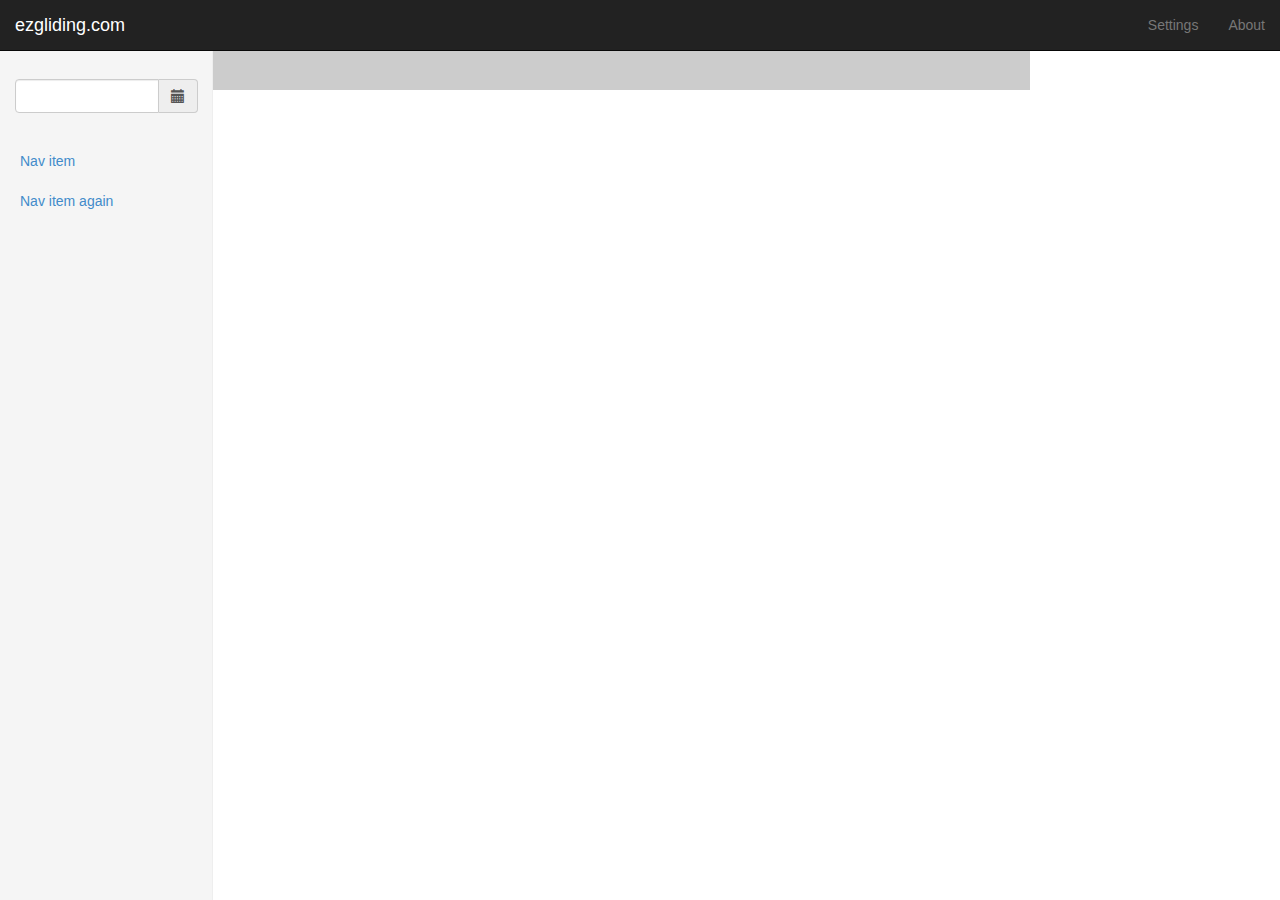
<file: web/index.html>
<!DOCTYPE html>
<html lang="en"><head><meta http-equiv="Content-Type" content="text/html; charset=UTF-8">
    <meta charset="utf-8">
    <meta http-equiv="X-UA-Compatible" content="IE=edge">
    <meta name="viewport" content="width=device-width, initial-scale=1">
    <meta name="description" content="ezgliding.com, apps for glider pilots">
    <meta name="author" content="ezgliding authors">
    <link rel="icon" href="http://getbootstrap.com/favicon.ico">

    <script src="./js/jquery.min.js"></script>
    <title>ezgliding.com</title>

    <!-- Bootstrap core CSS -->
    <link href="css/bootstrap.min.css" rel="stylesheet">

    <!-- Custom styles for this template -->
    <link href="css/dashboard.css" rel="stylesheet">

    <!-- Just for debugging purposes. Don't actually copy these 2 lines! -->
    <!--[if lt IE 9]><script src="../../assets/js/ie8-responsive-file-warning.js"></script><![endif]-->
    <script src="js/ie-emulation-modes-warning.js"></script><style type="text/css"></style>

    <!-- HTML5 shim and Respond.js IE8 support of HTML5 elements and media queries -->
    <!--[if lt IE 9]>
      <script src="https://oss.maxcdn.com/html5shiv/3.7.2/html5shiv.min.js"></script>
      <script src="https://oss.maxcdn.com/respond/1.4.2/respond.min.js"></script>
    <![endif]-->
    <!--    <script type='text/javascript' src="http://maps.googleapis.com/maps/api/js?sensor=false&extension=.js&output=embed"></script>-->
    <script type="text/javascript">
          function initialize() {
            var mapOptions = {
              center: new google.maps.LatLng(-34.397, 150.644),
              zoom: 8,
              mapTypeId: google.maps.MapTypeId.ROADMAP
            };
            var map = new google.maps.Map(document.getElementById("map-canvas"),
                mapOptions);
          }
          //google.maps.event.addDomListener(window, 'load', initialize);
    </script>
  </head>

  <body>

    <!-- Fixed navbar -->
    <div class="navbar navbar-inverse navbar-fixed-top" role="navigation">
      <div class="container-fluid">
        <div class="navbar-header">
          <button type="button" class="navbar-toggle collapsed" data-toggle="collapse" data-target=".navbar-collapse">
            <span class="sr-only">Toggle navigation</span>
            <span class="icon-bar"></span>
            <span class="icon-bar"></span>
            <span class="icon-bar"></span>
          </button>
          <a class="navbar-brand" href="#">ezgliding.com</a>
        </div>
        <div class="navbar-collapse collapse">
          <ul class="nav navbar-nav navbar-right">
	    <li><a href="#settings">Settings</a></li>
	    <li><a href="#about">About</a></li>
          </ul>
        </div><!--/.nav-collapse -->
      </div>
    </div>

    <div class="container">
      <div class="row">
        <div class="col-xs-2 col-md-2 sidebar">
          <ul class="nav nav-sidebar">
            <form class="navbar-form">
              <div class="form-group">
                <div class='input-group date' id='datetimepicker'>
                  <input type='text' class="form-control" data-date-format="YYYY/MM/DD"/>
                  <span class="input-group-addon">
                    <span class="glyphicon glyphicon-calendar"></span>
                  </span>
                </div>
              </div>
<script type="text/javascript">
$(function () {
$('#datetimepicker').datetimepicker({
pickTime: false
});
});
</script>
            </form>
          </ul>
          <ul class="nav nav-sidebar">
            <li><a href="">Nav item</a></li>
            <li><a href="">Nav item again</a></li>
          </ul>
        </div>
	<div class="col-xs-12 col-md-10 main" style="background: #cccccc;">2</div>

	      <!--
        <div class="col-md-10 main">
          <div class="google-map-canvas" id="map-canvas">AaaaaaaaaaaAA</div>
  </div>-->
      </div>
    </div>

    <!-- Bootstrap core JavaScript
    ================================================== -->
    <!-- Placed at the end of the document so the pages load faster -->
    <script src="./js/moment.js"></script>
    <script src="./js/bootstrap.min.js"></script>
    <script src="./js/bootstrap-datetimepicker.js"></script>
    <!-- IE10 viewport hack for Surface/desktop Windows 8 bug -->
    <script src="./js/ie10-viewport-bug-workaround.js"></script>
  

</body></html>
</file>
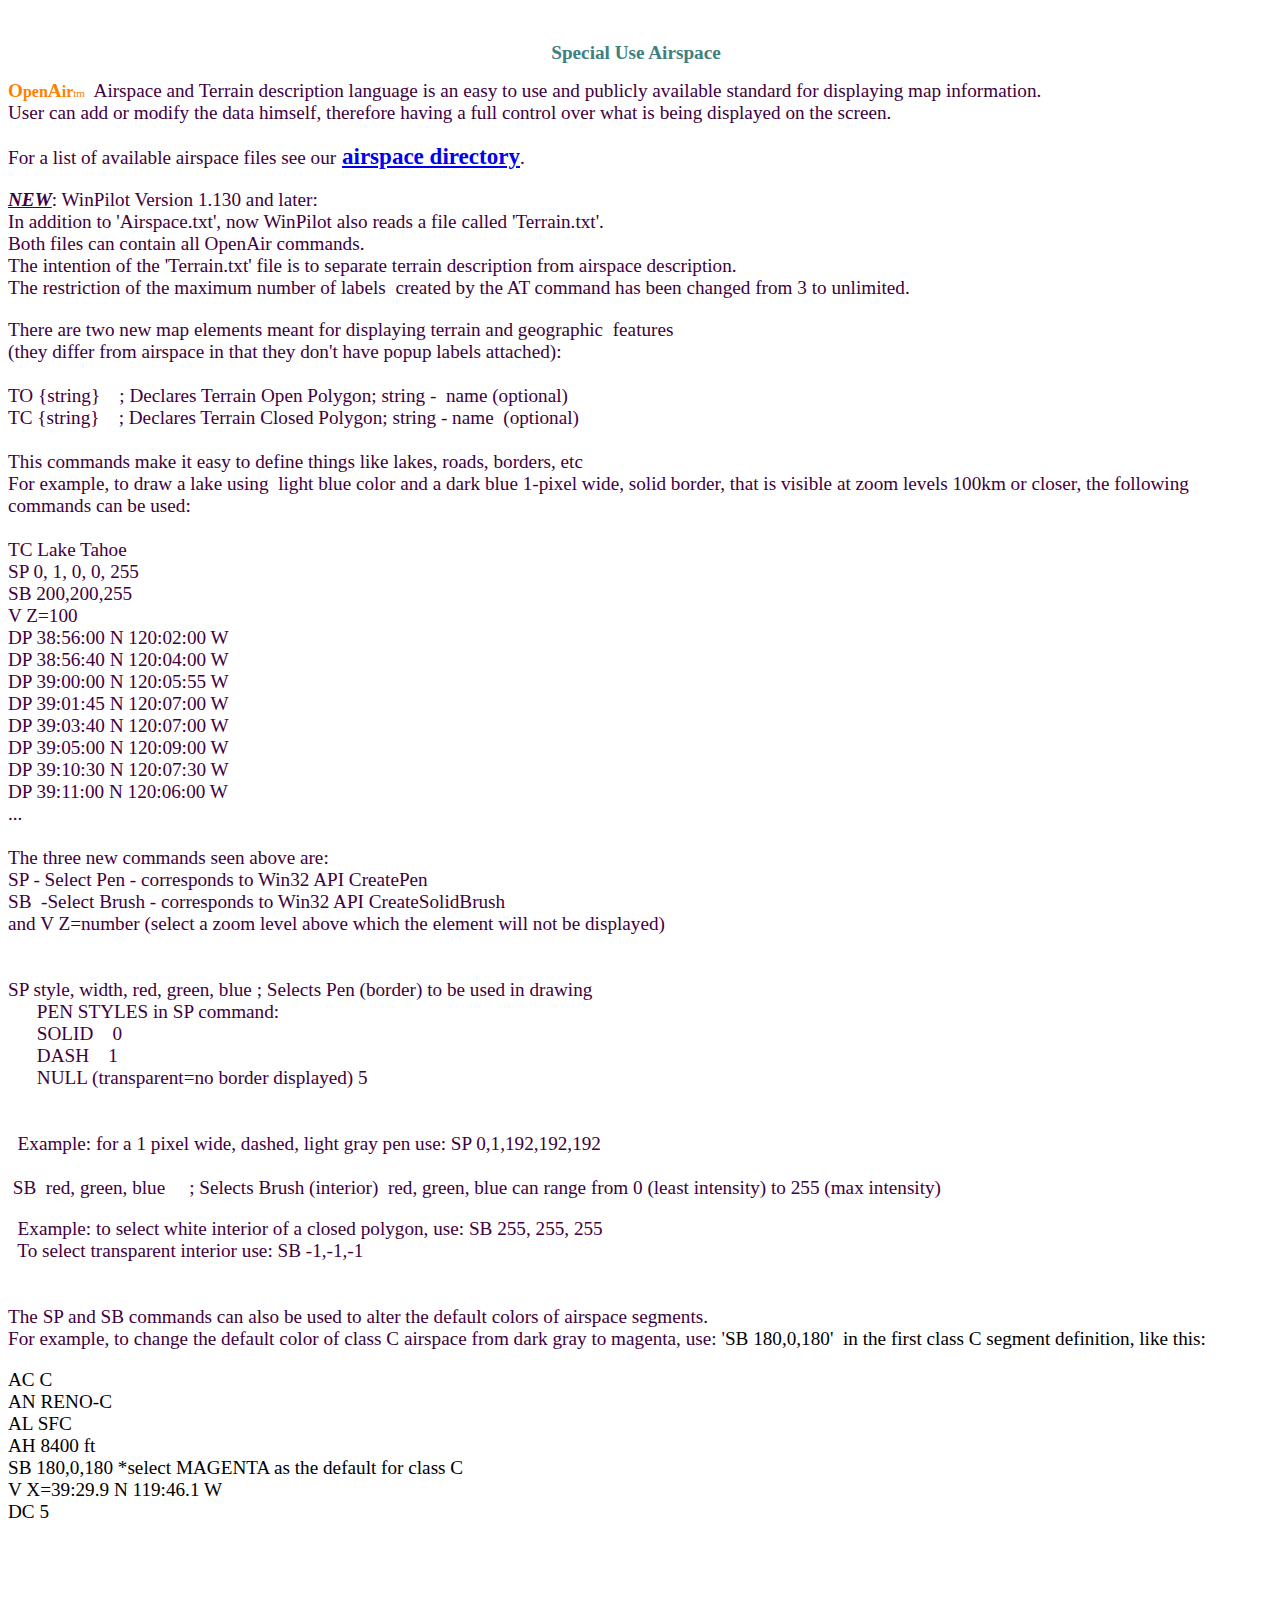
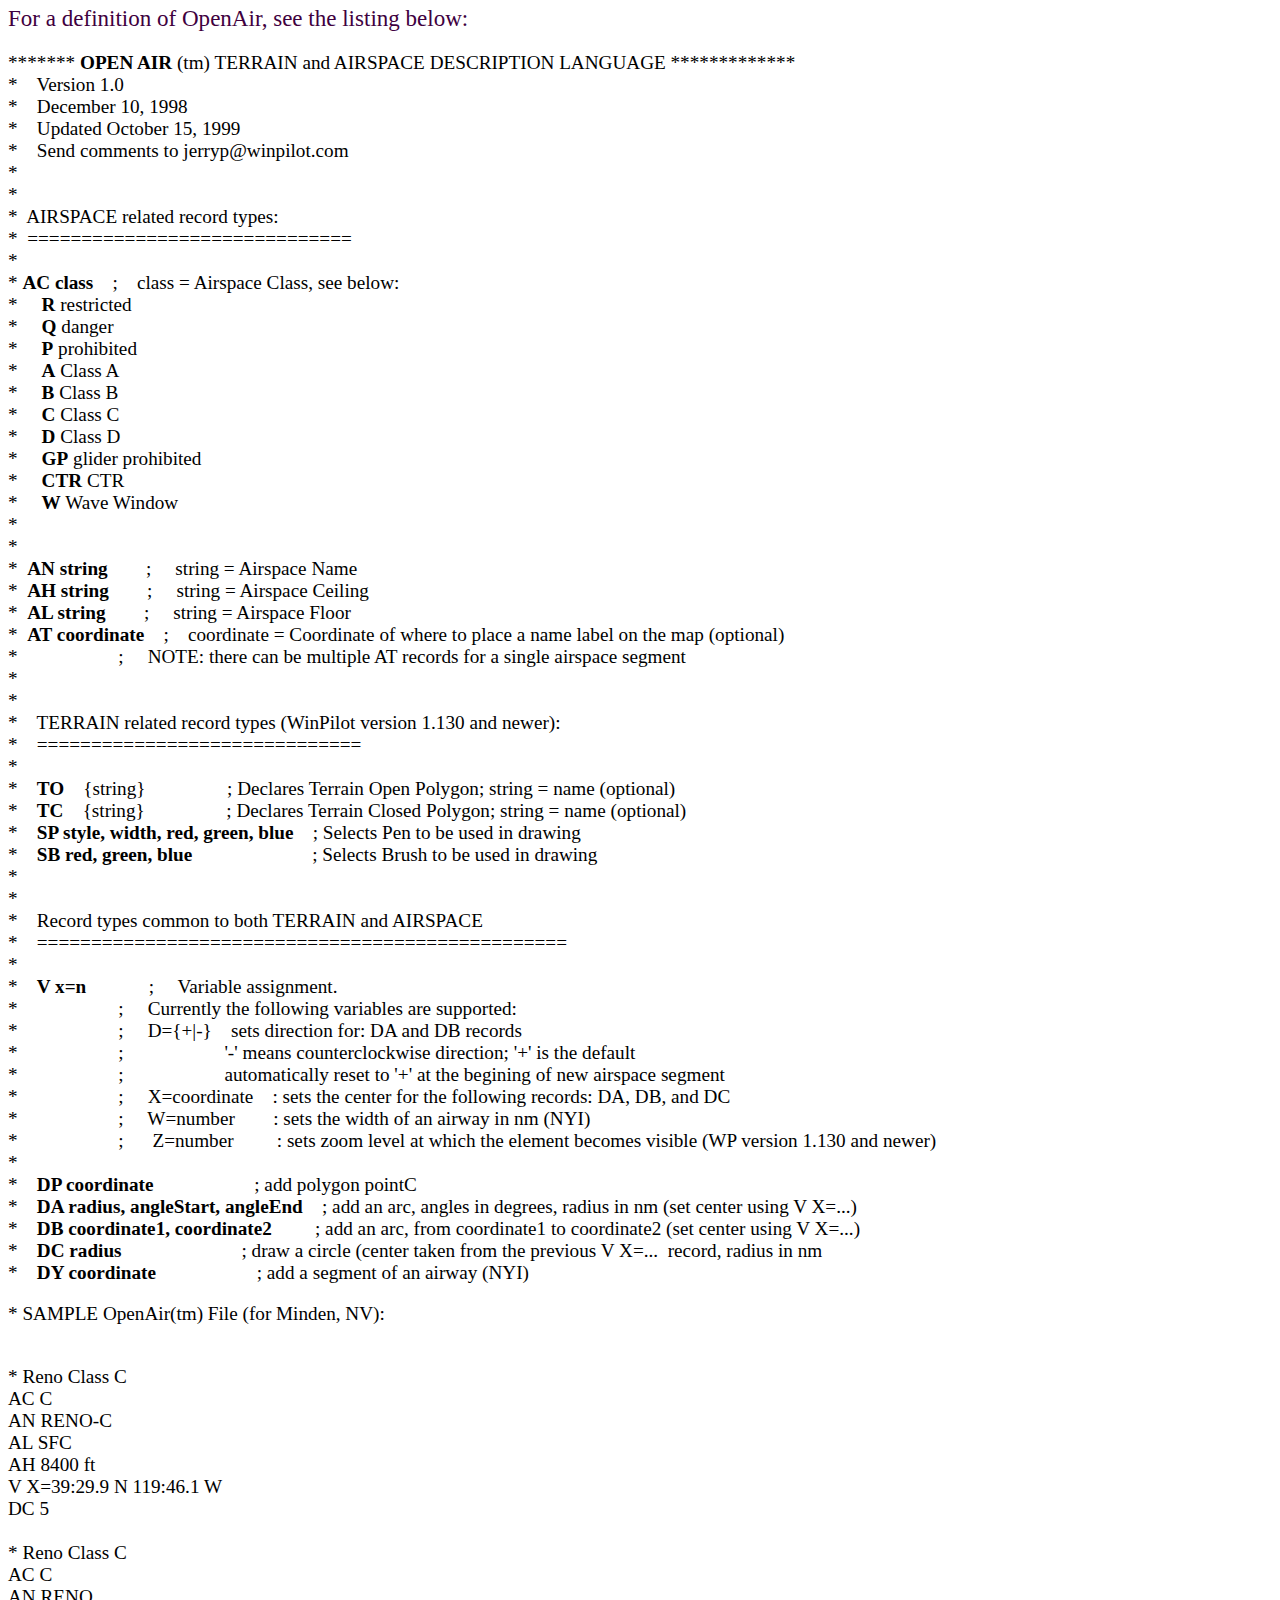
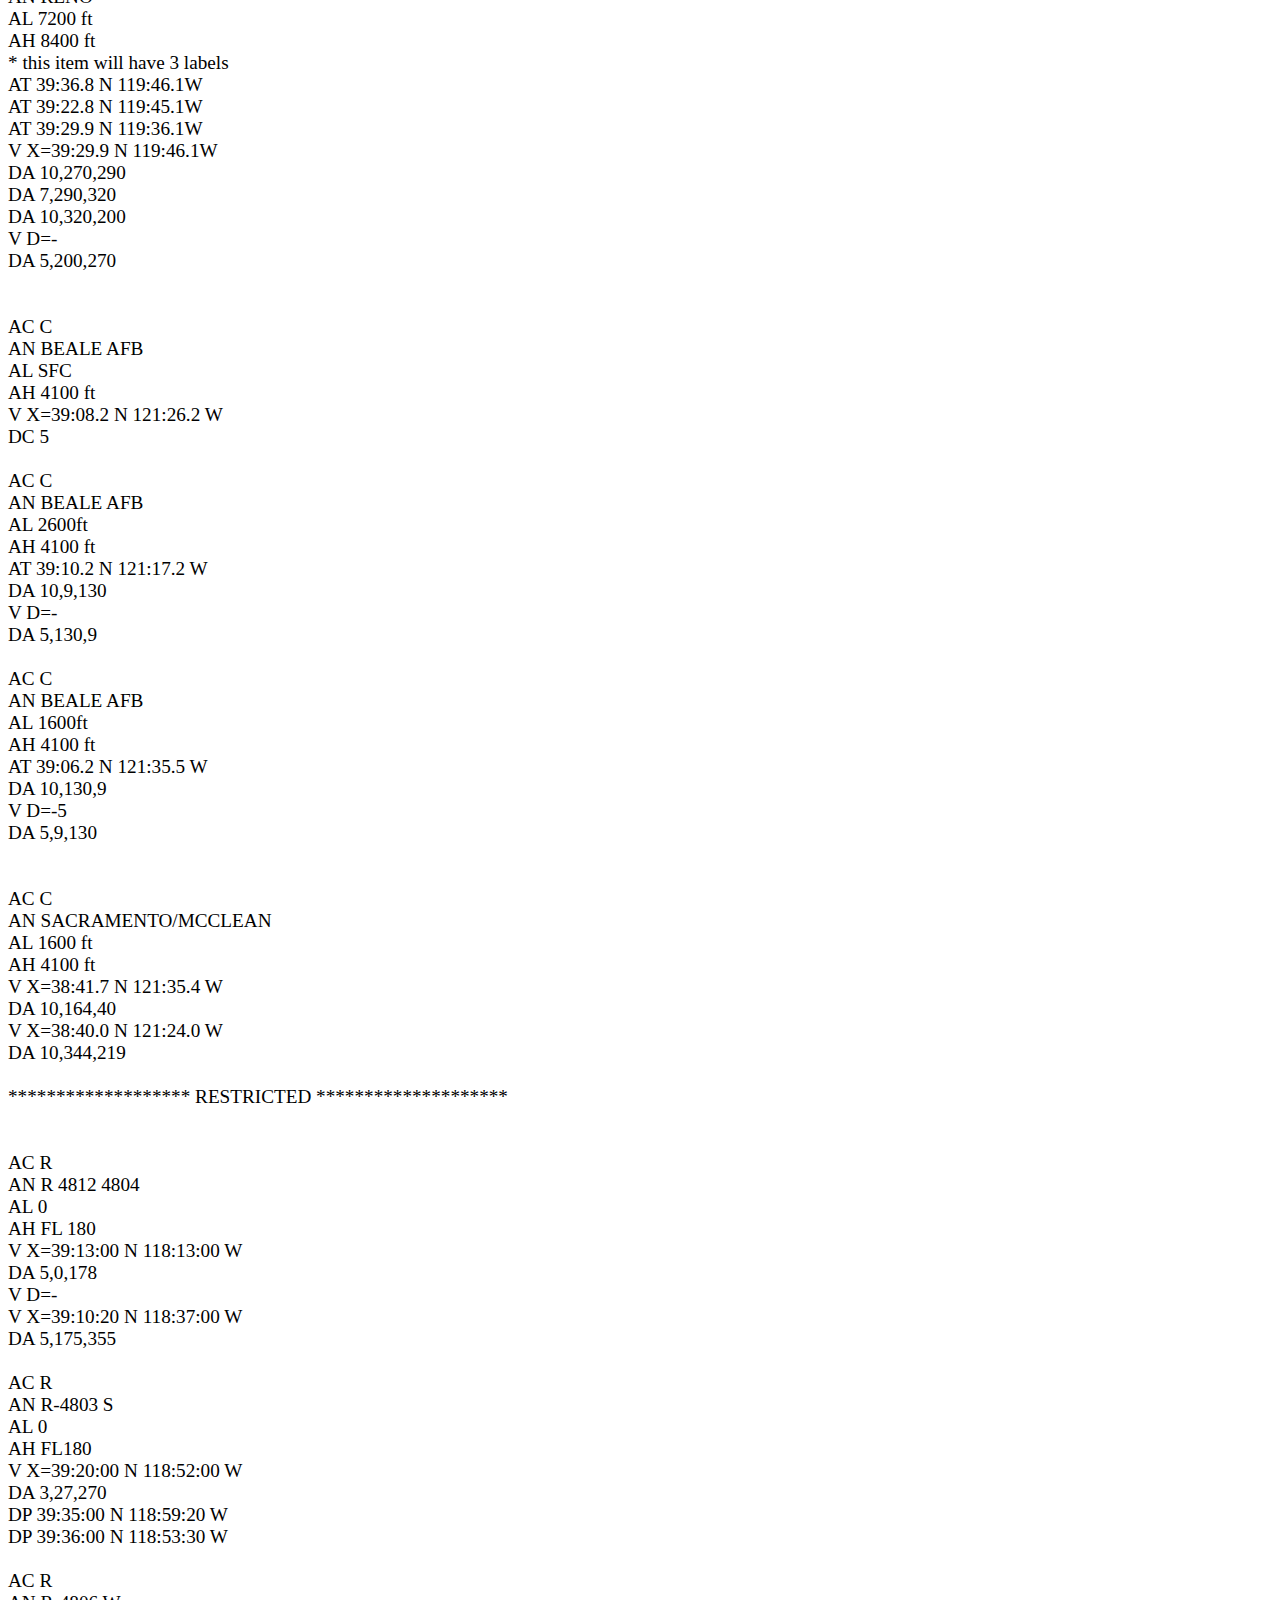
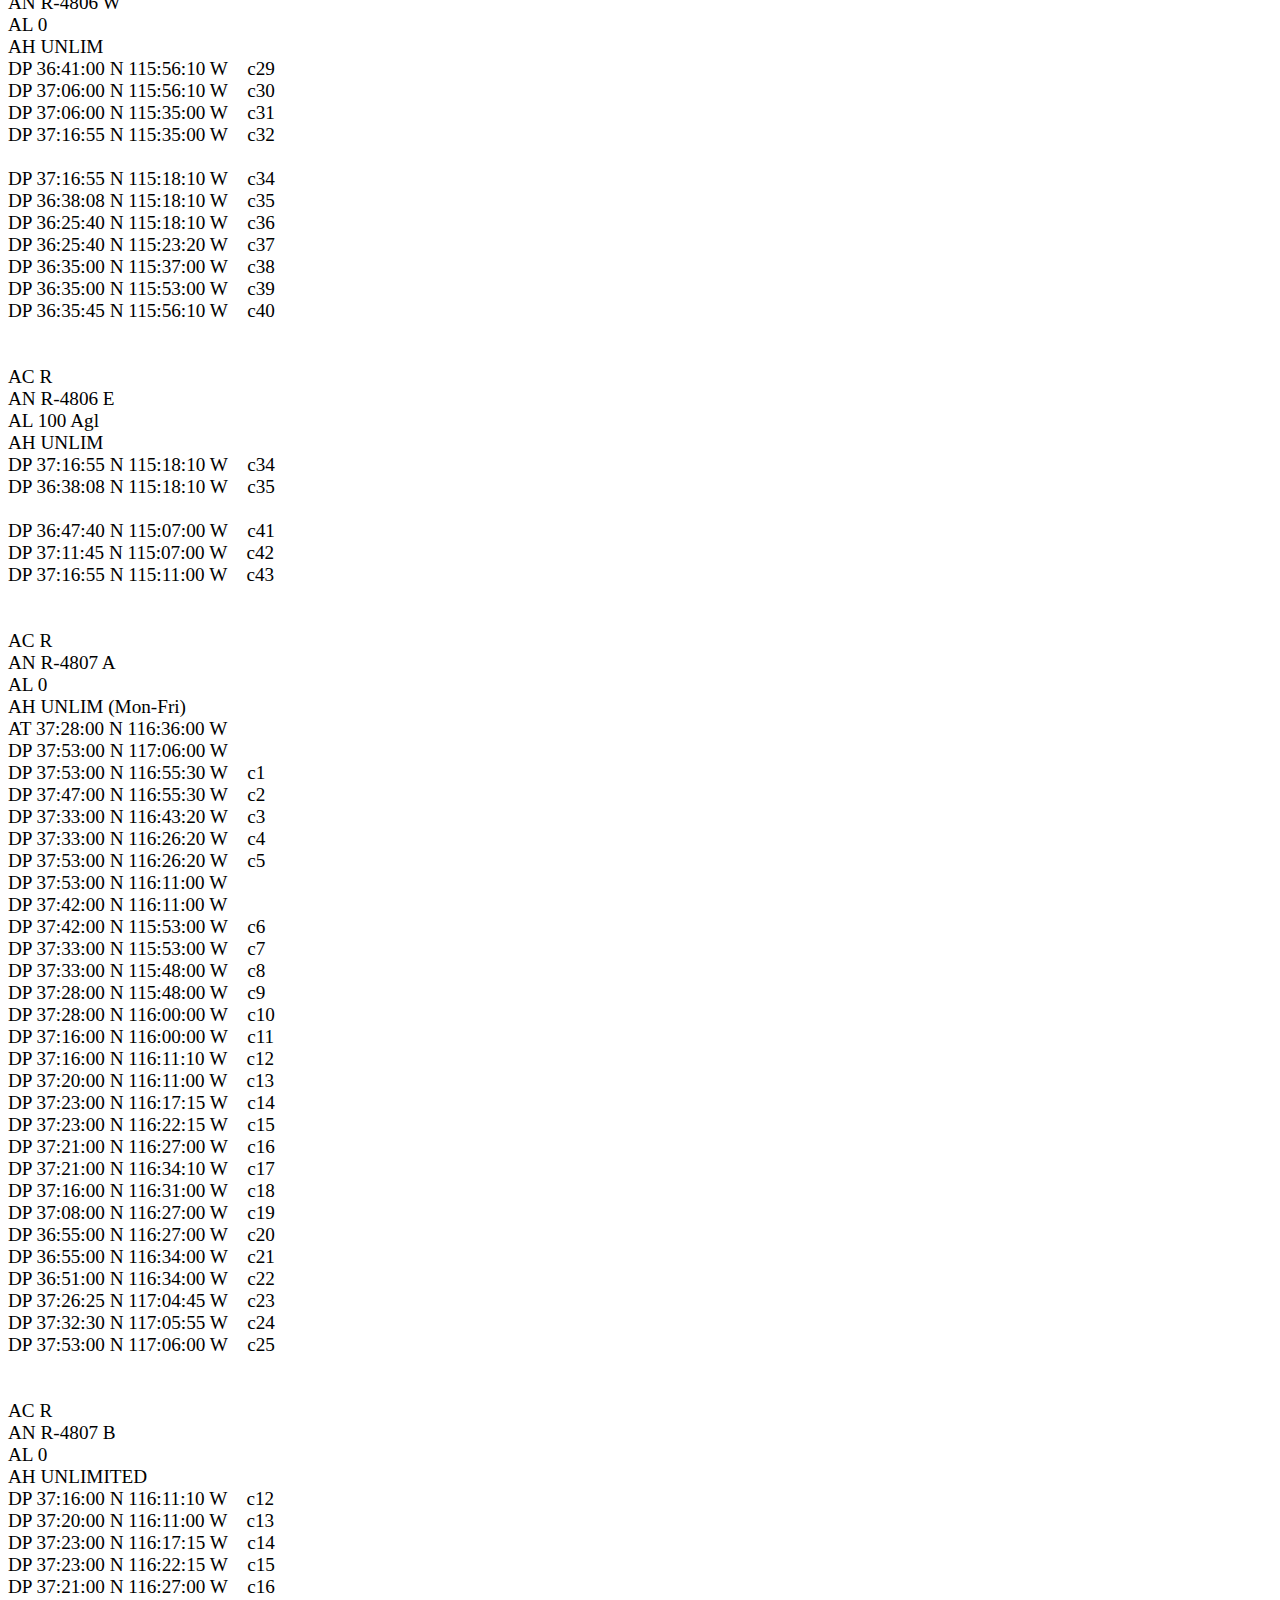
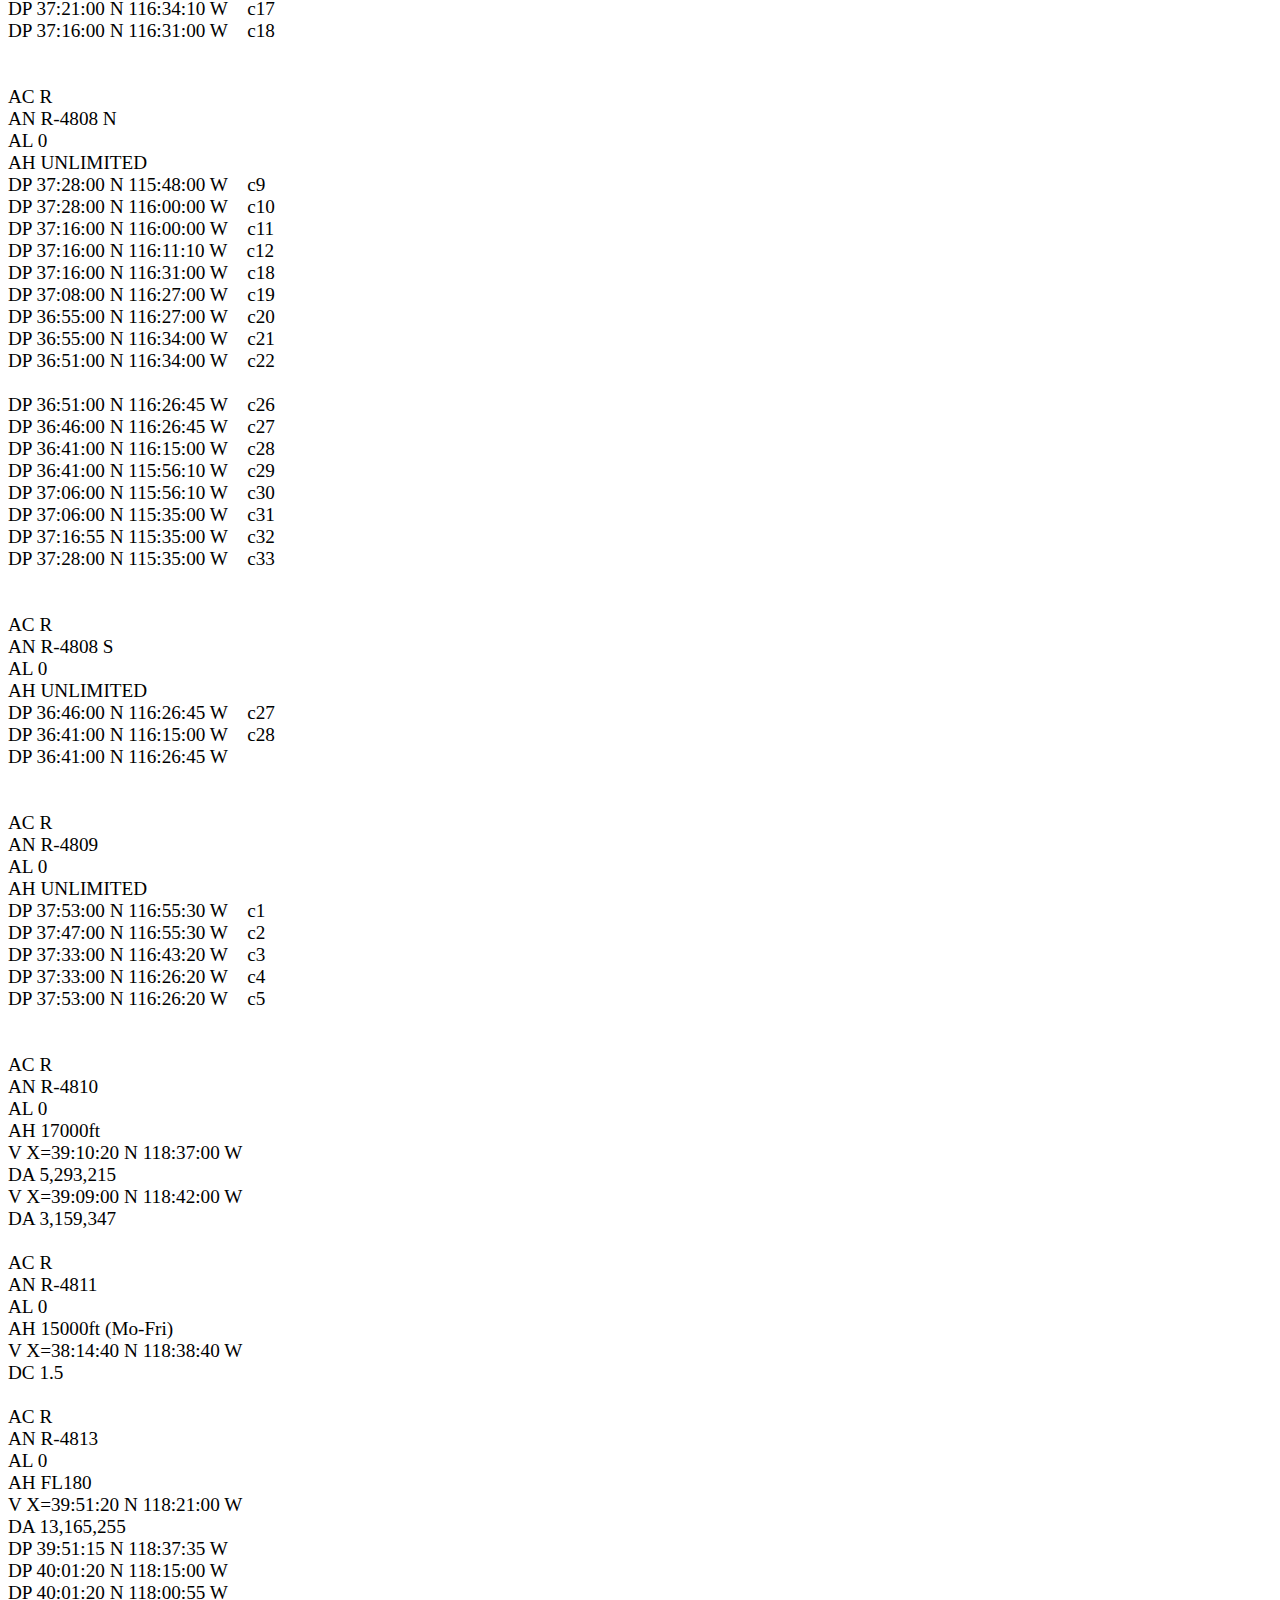
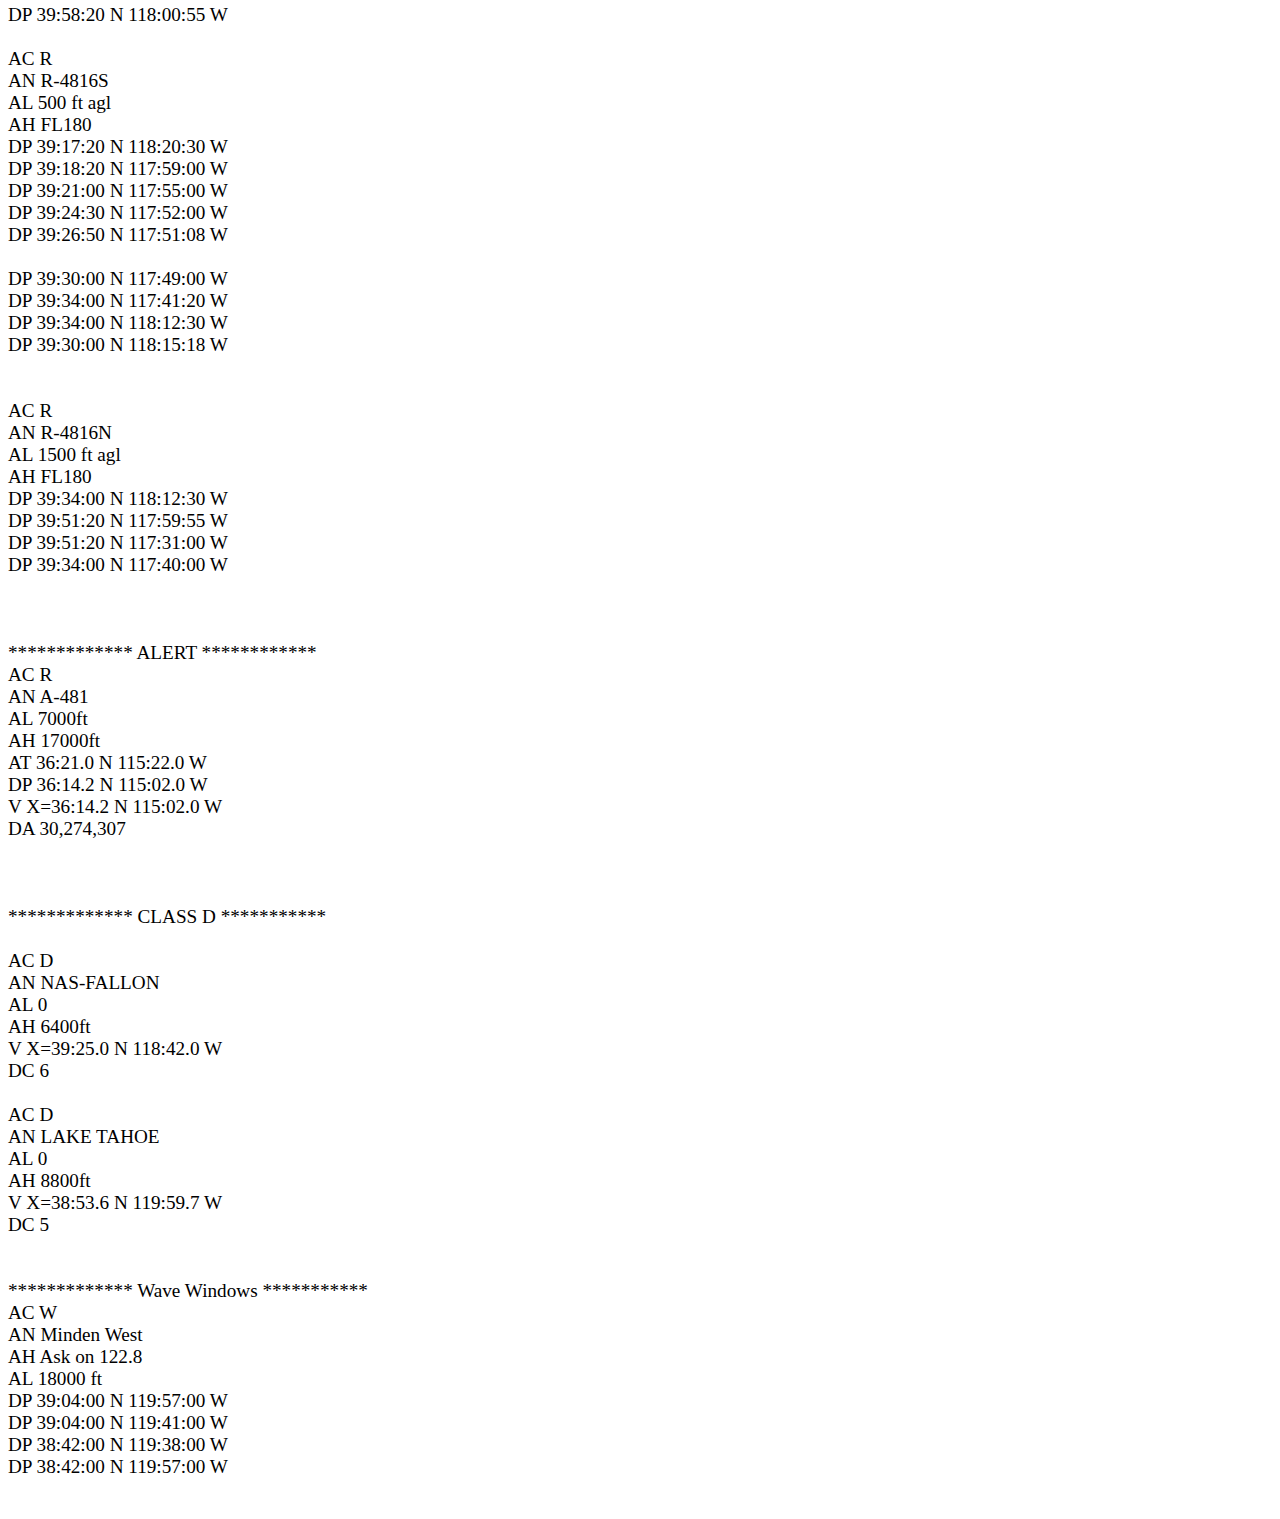
<file: openair/spec.html>
<!-- saved from url=(0051)http://www.winpilot.com/UsersGuide/UserAirspace.asp -->
<html><head><meta http-equiv="Content-Type" content="text/html; charset=ISO-8859-1">
<title>User's Guide - SUA</title>


<style type="text/css">
	TD {font-size:small;}
	P, TD, DIV, UL {font-family:'Verdana, Arial';font-size=xx-small}
	BODY { background:#FFFFFF;font-family:'Verdana, Arial';font-size=xx-small >

</style>




<meta name="Microsoft Border" content="none, default">
<style type="text/css"></style></head>

<body bgcolor="#FFFFFF">

<p>&nbsp;</p>

<p align="center"><font color="#408080"><strong><big>Special Use Airspace</big></strong>
&nbsp; </font></p>

<p><font color="#FF8000"><strong><big>O</big>pen<big>A</big>ir</strong><small><small>tm</small></small></font><font color="#400040"><big>&nbsp; Airspace and Terrain description language is an easy to use
and publicly available standard for displaying map information. <br>
User can add or modify the data himself, therefore having a full control over what is
being displayed on the screen. </big></font></p><big>

<p><font color="#400040">For a list of available airspace files see our<big><strong> 
<a href="http://www.winpilot.com/OpenAir/index.asp">airspace directory</a></strong></big>.</font></p>

<p><font color="#400040"><b><u><i>NEW</i></u></b>: WinPilot Version 1.130 and later:&nbsp;<br>
In addition to 'Airspace.txt', now WinPilot also reads a file called 'Terrain.txt'.<br>
Both files can contain all OpenAir commands.<br>
The intention of the 'Terrain.txt' file is to separate terrain description
from airspace description.<br>
The restriction of the maximum number of labels&nbsp; created by the AT command
has been changed from 3 to unlimited.</font></p>

<p><font color="#400040">There are two new map elements meant for displaying
terrain and geographic&nbsp; features<br>
(they differ from airspace in that they don't have popup labels attached):<br>
<br>
TO {string}&nbsp;&nbsp;&nbsp; ; Declares Terrain Open Polygon; string&nbsp;-&nbsp;
name (optional)<br>
TC {string}&nbsp;&nbsp;&nbsp; ; Declares Terrain Closed Polygon; string&nbsp;-
name&nbsp; (optional)<br>
<br>
This commands make it easy to define things like lakes, roads, borders,
etc<br>
For example, to draw a lake using&nbsp; light blue color and a dark blue 1-pixel
wide, solid border, that is visible at zoom levels 100km or closer, the
following commands can be used:<br>
<br>
TC Lake Tahoe<br>
SP 0, 1, 0, 0, 255<br>
SB 200,200,255<br>
V Z=100<br>
DP 38:56:00 N 120:02:00 W<br>
DP 38:56:40 N 120:04:00 W<br>
DP 39:00:00 N 120:05:55 W<br>
DP 39:01:45 N 120:07:00 W<br>
DP 39:03:40 N 120:07:00 W<br>
DP 39:05:00 N 120:09:00 W<br>
DP 39:10:30 N 120:07:30 W<br>
DP 39:11:00 N 120:06:00 W<br>
...
<br>
<br>
The three new commands seen above are:<br>
SP - Select Pen - corresponds to Win32 API CreatePen<br>
SB&nbsp; -Select Brush - corresponds to Win32 API CreateSolidBrush<br>
and V Z=number (select a zoom level above which the element will not be
displayed)<br>
<br>
<br>
SP style, width, red, green, blue ; Selects Pen (border) to be used in drawing<br>
&nbsp;&nbsp;&nbsp;&nbsp;&nbsp; PEN STYLES in SP command:<br>
&nbsp;&nbsp;&nbsp;&nbsp;&nbsp; SOLID&nbsp;&nbsp;&nbsp; 0<br>
&nbsp;&nbsp;&nbsp;&nbsp;&nbsp; DASH&nbsp;&nbsp;&nbsp; 1<br>
&nbsp;&nbsp;&nbsp;&nbsp;&nbsp; NULL (transparent=no border displayed) 5<br>
<br>
<br>
&nbsp; Example: for a 1 pixel wide, dashed, light gray pen use: SP
0,1,192,192,192<br>
<br>
&nbsp;SB&nbsp; red, green, blue&nbsp;&nbsp;&nbsp;&nbsp; ; Selects Brush
(interior)&nbsp; red, green, blue can range from 0 (least intensity) to 255 (max
intensity)</font></p>

<p><font color="#400040">&nbsp; Example: to select white interior of a closed
polygon, use: SB 255, 255, 255<br>
&nbsp; To select transparent interior use: SB -1,-1,-1<br>
<br>
<br>
The SP and SB commands can also be used to alter the default colors of airspace
segments.&nbsp;<br>
For example, to change the default color of class C airspace from dark gray to
magenta, use: '</font>SB 180,0,180'&nbsp; in the first class C segment
definition, like this:</p>

<p>AC C<br>
AN RENO-C<br>
AL SFC<br>
AH 8400 ft<br>
SB 180,0,180  *select MAGENTA as the default for class C<br>
V X=39:29.9 N 119:46.1 W<br>
DC 5<br>
<font color="#400040"><br>
</font></p>

<p>&nbsp;</p>

<p><big><font color="#400040">For a definition of OpenAir, see the listing below:</font></big></p>

<p>******* <strong>OPEN AIR</strong> (tm) TERRAIN and AIRSPACE DESCRIPTION LANGUAGE
*************<br>
*&nbsp;&nbsp;&nbsp; Version 1.0<br>
*&nbsp;&nbsp;&nbsp; December 10, 1998<br>
*&nbsp;&nbsp;&nbsp; Updated October 15, 1999<br>
*&nbsp;&nbsp;&nbsp; Send comments to jerryp@winpilot.com<br>
*<br>
*<br>
*&nbsp; AIRSPACE related record types:<br>
*&nbsp; ==============================<br>
*<br>
*&nbsp;<strong>AC&nbsp;class</strong>&nbsp;&nbsp;&nbsp; ;&nbsp;&nbsp;&nbsp; class =
Airspace Class, see below:<br>
*&nbsp;&nbsp;&nbsp;&nbsp; <strong>R</strong> restricted<br>
*&nbsp;&nbsp;&nbsp;&nbsp; <strong>Q</strong> danger<br>
*&nbsp;&nbsp;&nbsp;&nbsp; <strong>P</strong> prohibited<br>
*&nbsp;&nbsp;&nbsp;&nbsp; <strong>A</strong> Class A<br>
*&nbsp;&nbsp;&nbsp;&nbsp; <strong>B</strong> Class B<br>
*&nbsp;&nbsp;&nbsp;&nbsp; <strong>C</strong> Class C<br>
*&nbsp;&nbsp;&nbsp;&nbsp; <strong>D</strong> Class D <br>
*&nbsp;&nbsp;&nbsp;&nbsp; <strong>GP</strong> glider prohibited <br>
*&nbsp;&nbsp;&nbsp;&nbsp; <strong>CTR</strong> CTR<br>
*&nbsp;&nbsp;&nbsp;&nbsp; <strong>W</strong> Wave Window<br>
*<br>
*<br>
*&nbsp;&nbsp;<strong>AN string</strong>&nbsp;&nbsp;&nbsp;&nbsp;&nbsp;&nbsp;&nbsp; ;
&nbsp;&nbsp;&nbsp; string = Airspace Name<br>
*&nbsp; <strong>AH string</strong>&nbsp;&nbsp;&nbsp;&nbsp;&nbsp;&nbsp;&nbsp; ;
&nbsp;&nbsp;&nbsp; string = Airspace Ceiling<br>
*&nbsp; <strong>AL string</strong>&nbsp;&nbsp;&nbsp;&nbsp;&nbsp;&nbsp;&nbsp; ;
&nbsp;&nbsp;&nbsp; string = Airspace Floor<br>
*&nbsp; <strong>AT coordinate</strong>&nbsp;&nbsp;&nbsp; ;&nbsp;&nbsp;&nbsp; coordinate =
Coordinate of where to place a name label on the map (optional)<br>
*
&nbsp;&nbsp;&nbsp;&nbsp;&nbsp;&nbsp;&nbsp;&nbsp;&nbsp;&nbsp;&nbsp;&nbsp;&nbsp;&nbsp;&nbsp;&nbsp;&nbsp;&nbsp;&nbsp;
; &nbsp;&nbsp;&nbsp; NOTE: there can be multiple AT records for a single airspace segment<br>
*&nbsp;&nbsp;&nbsp; <br>
*&nbsp;&nbsp;&nbsp; <br>
*&nbsp;&nbsp;&nbsp; TERRAIN related record types (WinPilot version 1.130 and
newer):<br>
*&nbsp;&nbsp;&nbsp; ==============================<br>
*<br>
*&nbsp;&nbsp;&nbsp; <strong>TO</strong>&nbsp;&nbsp;&nbsp; {string}
&nbsp;&nbsp;&nbsp;&nbsp;&nbsp;&nbsp;&nbsp;&nbsp;&nbsp;&nbsp;&nbsp;&nbsp;&nbsp;&nbsp;&nbsp;
; Declares Terrain Open Polygon; string = name (optional)<br>
*&nbsp;&nbsp;&nbsp; <strong>TC</strong>&nbsp;&nbsp;&nbsp; {string}
&nbsp;&nbsp;&nbsp;&nbsp;&nbsp;&nbsp;&nbsp;&nbsp;&nbsp;&nbsp;&nbsp;&nbsp;&nbsp;&nbsp;&nbsp;
; Declares Terrain Closed Polygon; string = name (optional)<br>
*&nbsp;&nbsp;&nbsp; <strong>SP style, width, red, green, blue</strong>&nbsp;&nbsp;&nbsp;&nbsp;;
Selects Pen to be used in drawing<br>
*&nbsp;&nbsp;&nbsp; <strong>SB red, green, blue</strong> &nbsp;&nbsp;&nbsp;&nbsp;&nbsp;&nbsp;&nbsp;&nbsp;&nbsp;&nbsp;&nbsp;&nbsp;&nbsp;&nbsp;&nbsp;&nbsp;&nbsp;&nbsp;&nbsp;
&nbsp;&nbsp;&nbsp; ; Selects Brush to be used in drawing<br>
*<br>
* <br>
*&nbsp;&nbsp;&nbsp; Record types common to both TERRAIN and AIRSPACE<br>
*&nbsp;&nbsp;&nbsp; =================================================<br>
*<br>
*&nbsp;&nbsp;&nbsp; <strong>V x=n</strong>
&nbsp;&nbsp;&nbsp;&nbsp;&nbsp;&nbsp;&nbsp;&nbsp;&nbsp;&nbsp;&nbsp; ; &nbsp;&nbsp;&nbsp;
Variable assignment.<br>
*
&nbsp;&nbsp;&nbsp;&nbsp;&nbsp;&nbsp;&nbsp;&nbsp;&nbsp;&nbsp;&nbsp;&nbsp;&nbsp;&nbsp;&nbsp;&nbsp;&nbsp;&nbsp;&nbsp;
; &nbsp;&nbsp;&nbsp; Currently the following variables are supported:<br>
*
&nbsp;&nbsp;&nbsp;&nbsp;&nbsp;&nbsp;&nbsp;&nbsp;&nbsp;&nbsp;&nbsp;&nbsp;&nbsp;&nbsp;&nbsp;&nbsp;&nbsp;&nbsp;&nbsp;
; &nbsp;&nbsp;&nbsp; D={+|-}&nbsp;&nbsp;&nbsp; sets direction for: DA and DB records<br>
*
&nbsp;&nbsp;&nbsp;&nbsp;&nbsp;&nbsp;&nbsp;&nbsp;&nbsp;&nbsp;&nbsp;&nbsp;&nbsp;&nbsp;&nbsp;&nbsp;&nbsp;&nbsp;&nbsp;
;
&nbsp;&nbsp;&nbsp;&nbsp;&nbsp;&nbsp;&nbsp;&nbsp;&nbsp;&nbsp;&nbsp;&nbsp;&nbsp;&nbsp;&nbsp;&nbsp;&nbsp;&nbsp;&nbsp;
'-' means counterclockwise direction; '+' is the default<br>
*
&nbsp;&nbsp;&nbsp;&nbsp;&nbsp;&nbsp;&nbsp;&nbsp;&nbsp;&nbsp;&nbsp;&nbsp;&nbsp;&nbsp;&nbsp;&nbsp;&nbsp;&nbsp;&nbsp;
;
&nbsp;&nbsp;&nbsp;&nbsp;&nbsp;&nbsp;&nbsp;&nbsp;&nbsp;&nbsp;&nbsp;&nbsp;&nbsp;&nbsp;&nbsp;&nbsp;&nbsp;&nbsp;&nbsp;
automatically reset to '+' at the begining of new airspace segment&nbsp;&nbsp;&nbsp; <br>
*
&nbsp;&nbsp;&nbsp;&nbsp;&nbsp;&nbsp;&nbsp;&nbsp;&nbsp;&nbsp;&nbsp;&nbsp;&nbsp;&nbsp;&nbsp;&nbsp;&nbsp;&nbsp;&nbsp;
; &nbsp;&nbsp;&nbsp; X=coordinate&nbsp;&nbsp;&nbsp; : sets the center for the following
records: DA, DB, and DC&nbsp;&nbsp;&nbsp; <br>
*
&nbsp;&nbsp;&nbsp;&nbsp;&nbsp;&nbsp;&nbsp;&nbsp;&nbsp;&nbsp;&nbsp;&nbsp;&nbsp;&nbsp;&nbsp;&nbsp;&nbsp;&nbsp;&nbsp;
; &nbsp;&nbsp;&nbsp; W=number&nbsp;&nbsp;&nbsp;&nbsp;&nbsp;&nbsp;&nbsp; : sets the width
of an airway in nm (NYI)<br>
*&nbsp;&nbsp;&nbsp;&nbsp;&nbsp;&nbsp;&nbsp;&nbsp;&nbsp;&nbsp;&nbsp;&nbsp;&nbsp;&nbsp;&nbsp;&nbsp;&nbsp;&nbsp;&nbsp;&nbsp;
;&nbsp;&nbsp;&nbsp;&nbsp;&nbsp;
Z=number&nbsp;&nbsp;&nbsp;&nbsp;&nbsp;&nbsp;&nbsp;&nbsp; : sets zoom level at
which the element becomes visible (WP version 1.130 and newer)<br>
*<br>
*&nbsp;&nbsp;&nbsp; <strong>DP coordinate</strong>
&nbsp;&nbsp;&nbsp;&nbsp;&nbsp;&nbsp;&nbsp;&nbsp;&nbsp;&nbsp;&nbsp;&nbsp;&nbsp;&nbsp;&nbsp;&nbsp;&nbsp;&nbsp;&nbsp;
; add polygon pointC<br>
*&nbsp;&nbsp;&nbsp; <strong>DA radius, angleStart, angleEnd</strong>&nbsp;&nbsp;&nbsp; ;
add an arc, angles in degrees, radius in nm (set center using V X=...)<br>
*&nbsp;&nbsp;&nbsp; <strong>DB coordinate1, coordinate2</strong>
&nbsp;&nbsp;&nbsp;&nbsp;&nbsp;&nbsp;&nbsp; ; add an arc, from coordinate1 to coordinate2
(set center using V X=...)<br>
*&nbsp;&nbsp;&nbsp; <strong>DC radius </strong>&nbsp;&nbsp;&nbsp;&nbsp;&nbsp;&nbsp;&nbsp;&nbsp;&nbsp;&nbsp;&nbsp;&nbsp;&nbsp;&nbsp;&nbsp;&nbsp;&nbsp;&nbsp;&nbsp;&nbsp;&nbsp;&nbsp;&nbsp;
; draw a circle (center taken from the previous V X=...&nbsp; record, radius in nm<br>
*&nbsp;&nbsp;&nbsp; <strong>DY coordinate</strong>
&nbsp;&nbsp;&nbsp;&nbsp;&nbsp;&nbsp;&nbsp;&nbsp;&nbsp;&nbsp;&nbsp;&nbsp;&nbsp;&nbsp;&nbsp;&nbsp;&nbsp;&nbsp;&nbsp;
; add a segment of an airway (NYI)<br>
</p>

<p>* SAMPLE OpenAir(tm) File (for Minden, NV):</p>

<p><br>
* Reno Class C<br>
AC C<br>
AN RENO-C<br>
AL SFC<br>
AH 8400 ft<br>
V X=39:29.9 N 119:46.1 W<br>
DC 5<br>
<br>
* Reno Class C<br>
AC C<br>
AN RENO<br>
AL 7200 ft<br>
AH 8400 ft<br>
* this item will have 3 labels<br>
AT 39:36.8 N 119:46.1W<br>
AT 39:22.8 N 119:45.1W<br>
AT 39:29.9 N 119:36.1W<br>
V X=39:29.9 N 119:46.1W<br>
DA 10,270,290<br>
DA 7,290,320<br>
DA 10,320,200<br>
V D=-<br>
DA 5,200,270<br>
<br>
<br>
AC C<br>
AN BEALE AFB<br>
AL SFC<br>
AH 4100 ft<br>
V X=39:08.2 N 121:26.2 W<br>
DC 5<br>
<br>
AC C<br>
AN BEALE AFB<br>
AL 2600ft<br>
AH 4100 ft<br>
AT 39:10.2 N 121:17.2 W<br>
DA 10,9,130<br>
V D=-<br>
DA 5,130,9<br>
<br>
AC C<br>
AN BEALE AFB<br>
AL 1600ft<br>
AH 4100 ft<br>
AT 39:06.2 N 121:35.5 W<br>
DA 10,130,9<br>
V D=-5<br>
DA 5,9,130<br>
<br>
<br>
AC C<br>
AN SACRAMENTO/MCCLEAN<br>
AL 1600 ft<br>
AH 4100 ft<br>
V X=38:41.7 N 121:35.4 W<br>
DA 10,164,40<br>
V X=38:40.0 N 121:24.0 W<br>
DA 10,344,219<br>
<br>
******************* RESTRICTED ********************<br>
<br>
<br>
AC R<br>
AN R 4812 4804<br>
AL 0<br>
AH FL 180<br>
V X=39:13:00 N 118:13:00 W<br>
DA 5,0,178<br>
V D=-<br>
V X=39:10:20 N 118:37:00 W<br>
DA 5,175,355<br>
<br>
AC R<br>
AN R-4803 S<br>
AL 0<br>
AH FL180<br>
V X=39:20:00 N 118:52:00 W<br>
DA 3,27,270<br>
DP 39:35:00 N 118:59:20 W<br>
DP 39:36:00 N 118:53:30 W<br>
<br>
AC R<br>
AN R-4806 W<br>
AL 0<br>
AH UNLIM <br>
DP 36:41:00 N 115:56:10 W&nbsp;&nbsp;&nbsp; c29<br>
DP 37:06:00 N 115:56:10 W&nbsp;&nbsp;&nbsp; c30<br>
DP 37:06:00 N 115:35:00 W&nbsp;&nbsp;&nbsp; c31<br>
DP 37:16:55 N 115:35:00 W&nbsp;&nbsp;&nbsp; c32<br>
<br>
DP 37:16:55 N 115:18:10 W&nbsp;&nbsp;&nbsp; c34<br>
DP 36:38:08 N 115:18:10 W&nbsp;&nbsp;&nbsp; c35<br>
DP 36:25:40 N 115:18:10 W&nbsp;&nbsp;&nbsp; c36<br>
DP 36:25:40 N 115:23:20 W&nbsp;&nbsp;&nbsp; c37<br>
DP 36:35:00 N 115:37:00 W&nbsp;&nbsp;&nbsp; c38<br>
DP 36:35:00 N 115:53:00 W&nbsp;&nbsp;&nbsp; c39<br>
DP 36:35:45 N 115:56:10 W&nbsp;&nbsp;&nbsp; c40<br>
<br>
<br>
AC R<br>
AN R-4806 E<br>
AL 100 Agl<br>
AH UNLIM <br>
DP 37:16:55 N 115:18:10 W&nbsp;&nbsp;&nbsp; c34<br>
DP 36:38:08 N 115:18:10 W&nbsp;&nbsp;&nbsp; c35<br>
<br>
DP 36:47:40 N 115:07:00 W&nbsp;&nbsp;&nbsp; c41<br>
DP 37:11:45 N 115:07:00 W&nbsp;&nbsp;&nbsp; c42<br>
DP 37:16:55 N 115:11:00 W&nbsp;&nbsp;&nbsp; c43<br>
<br>
<br>
AC R<br>
AN R-4807 A<br>
AL 0<br>
AH UNLIM (Mon-Fri)<br>
AT 37:28:00 N 116:36:00 W <br>
DP 37:53:00 N 117:06:00 W <br>
DP 37:53:00 N 116:55:30 W&nbsp;&nbsp;&nbsp; c1<br>
DP 37:47:00 N 116:55:30 W&nbsp;&nbsp;&nbsp; c2<br>
DP 37:33:00 N 116:43:20 W&nbsp;&nbsp;&nbsp; c3<br>
DP 37:33:00 N 116:26:20 W&nbsp;&nbsp;&nbsp; c4<br>
DP 37:53:00 N 116:26:20 W&nbsp;&nbsp;&nbsp; c5<br>
DP 37:53:00 N 116:11:00 W&nbsp;&nbsp;&nbsp; <br>
DP 37:42:00 N 116:11:00 W&nbsp;&nbsp;&nbsp; <br>
DP 37:42:00 N 115:53:00 W&nbsp;&nbsp;&nbsp; c6<br>
DP 37:33:00 N 115:53:00 W&nbsp;&nbsp;&nbsp; c7<br>
DP 37:33:00 N 115:48:00 W&nbsp;&nbsp;&nbsp; c8<br>
DP 37:28:00 N 115:48:00 W&nbsp;&nbsp;&nbsp; c9<br>
DP 37:28:00 N 116:00:00 W&nbsp;&nbsp;&nbsp; c10<br>
DP 37:16:00 N 116:00:00 W&nbsp;&nbsp;&nbsp; c11<br>
DP 37:16:00 N 116:11:10 W&nbsp;&nbsp;&nbsp; c12<br>
DP 37:20:00 N 116:11:00 W&nbsp;&nbsp;&nbsp; c13<br>
DP 37:23:00 N 116:17:15 W&nbsp;&nbsp;&nbsp; c14<br>
DP 37:23:00 N 116:22:15 W&nbsp;&nbsp;&nbsp; c15<br>
DP 37:21:00 N 116:27:00 W&nbsp;&nbsp;&nbsp; c16<br>
DP 37:21:00 N 116:34:10 W&nbsp;&nbsp;&nbsp; c17<br>
DP 37:16:00 N 116:31:00 W&nbsp;&nbsp;&nbsp; c18<br>
DP 37:08:00 N 116:27:00 W&nbsp;&nbsp;&nbsp; c19<br>
DP 36:55:00 N 116:27:00 W&nbsp;&nbsp;&nbsp; c20<br>
DP 36:55:00 N 116:34:00 W&nbsp;&nbsp;&nbsp; c21<br>
DP 36:51:00 N 116:34:00 W&nbsp;&nbsp;&nbsp; c22<br>
DP 37:26:25 N 117:04:45 W&nbsp;&nbsp;&nbsp; c23<br>
DP 37:32:30 N 117:05:55 W&nbsp;&nbsp;&nbsp; c24<br>
DP 37:53:00 N 117:06:00 W&nbsp;&nbsp;&nbsp; c25<br>
<br>
<br>
AC R<br>
AN R-4807 B<br>
AL 0<br>
AH UNLIMITED<br>
DP 37:16:00 N 116:11:10 W&nbsp;&nbsp;&nbsp; c12<br>
DP 37:20:00 N 116:11:00 W&nbsp;&nbsp;&nbsp; c13<br>
DP 37:23:00 N 116:17:15 W&nbsp;&nbsp;&nbsp; c14<br>
DP 37:23:00 N 116:22:15 W&nbsp;&nbsp;&nbsp; c15<br>
DP 37:21:00 N 116:27:00 W&nbsp;&nbsp;&nbsp; c16<br>
DP 37:21:00 N 116:34:10 W&nbsp;&nbsp;&nbsp; c17<br>
DP 37:16:00 N 116:31:00 W&nbsp;&nbsp;&nbsp; c18<br>
<br>
<br>
AC R<br>
AN R-4808 N<br>
AL 0<br>
AH UNLIMITED<br>
DP 37:28:00 N 115:48:00 W&nbsp;&nbsp;&nbsp; c9<br>
DP 37:28:00 N 116:00:00 W&nbsp;&nbsp;&nbsp; c10<br>
DP 37:16:00 N 116:00:00 W&nbsp;&nbsp;&nbsp; c11<br>
DP 37:16:00 N 116:11:10 W&nbsp;&nbsp;&nbsp; c12<br>
DP 37:16:00 N 116:31:00 W&nbsp;&nbsp;&nbsp; c18<br>
DP 37:08:00 N 116:27:00 W&nbsp;&nbsp;&nbsp; c19<br>
DP 36:55:00 N 116:27:00 W&nbsp;&nbsp;&nbsp; c20<br>
DP 36:55:00 N 116:34:00 W&nbsp;&nbsp;&nbsp; c21<br>
DP 36:51:00 N 116:34:00 W&nbsp;&nbsp;&nbsp; c22<br>
<br>
DP 36:51:00 N 116:26:45 W&nbsp;&nbsp;&nbsp; c26<br>
DP 36:46:00 N 116:26:45 W&nbsp;&nbsp;&nbsp; c27<br>
DP 36:41:00 N 116:15:00 W&nbsp;&nbsp;&nbsp; c28<br>
DP 36:41:00 N 115:56:10 W&nbsp;&nbsp;&nbsp; c29<br>
DP 37:06:00 N 115:56:10 W&nbsp;&nbsp;&nbsp; c30<br>
DP 37:06:00 N 115:35:00 W&nbsp;&nbsp;&nbsp; c31<br>
DP 37:16:55 N 115:35:00 W&nbsp;&nbsp;&nbsp; c32<br>
DP 37:28:00 N 115:35:00 W&nbsp;&nbsp;&nbsp; c33<br>
<br>
<br>
AC R<br>
AN R-4808 S<br>
AL 0<br>
AH UNLIMITED<br>
DP 36:46:00 N 116:26:45 W&nbsp;&nbsp;&nbsp; c27<br>
DP 36:41:00 N 116:15:00 W&nbsp;&nbsp;&nbsp; c28<br>
DP 36:41:00 N 116:26:45 W&nbsp;&nbsp;&nbsp; <br>
<br>
<br>
AC R<br>
AN R-4809<br>
AL 0<br>
AH UNLIMITED<br>
DP 37:53:00 N 116:55:30 W&nbsp;&nbsp;&nbsp; c1<br>
DP 37:47:00 N 116:55:30 W&nbsp;&nbsp;&nbsp; c2<br>
DP 37:33:00 N 116:43:20 W&nbsp;&nbsp;&nbsp; c3<br>
DP 37:33:00 N 116:26:20 W&nbsp;&nbsp;&nbsp; c4<br>
DP 37:53:00 N 116:26:20 W&nbsp;&nbsp;&nbsp; c5<br>
<br>
<br>
AC R<br>
AN R-4810<br>
AL 0<br>
AH 17000ft<br>
V X=39:10:20 N 118:37:00 W<br>
DA 5,293,215<br>
V X=39:09:00 N 118:42:00 W<br>
DA 3,159,347<br>
<br>
AC R<br>
AN R-4811<br>
AL 0<br>
AH 15000ft (Mo-Fri)<br>
V X=38:14:40 N 118:38:40 W <br>
DC 1.5<br>
<br>
AC R<br>
AN R-4813<br>
AL 0<br>
AH FL180<br>
V X=39:51:20 N 118:21:00 W<br>
DA 13,165,255<br>
DP 39:51:15 N 118:37:35 W<br>
DP 40:01:20 N 118:15:00 W<br>
DP 40:01:20 N 118:00:55 W<br>
DP 39:58:20 N 118:00:55 W<br>
<br>
AC R<br>
AN R-4816S<br>
AL 500 ft agl<br>
AH FL180<br>
DP 39:17:20 N 118:20:30 W<br>
DP 39:18:20 N 117:59:00 W<br>
DP 39:21:00 N 117:55:00 W<br>
DP 39:24:30 N 117:52:00 W<br>
DP 39:26:50 N 117:51:08 W<br>
<br>
DP 39:30:00 N 117:49:00 W<br>
DP 39:34:00 N 117:41:20 W<br>
DP 39:34:00 N 118:12:30 W<br>
DP 39:30:00 N 118:15:18 W<br>
<br>
<br>
AC R<br>
AN R-4816N<br>
AL 1500 ft agl<br>
AH FL180<br>
DP 39:34:00 N 118:12:30 W<br>
DP 39:51:20 N 117:59:55 W<br>
DP 39:51:20 N 117:31:00 W<br>
DP 39:34:00 N 117:40:00 W<br>
<br>
<br>
<br>
************* ALERT ************<br>
AC R<br>
AN A-481<br>
AL 7000ft<br>
AH 17000ft<br>
AT 36:21.0 N 115:22.0 W<br>
DP 36:14.2 N 115:02.0 W<br>
V X=36:14.2 N 115:02.0 W<br>
DA 30,274,307<br>
<br>
<br>
<br>
************* CLASS D ***********<br>
<br>
AC D<br>
AN NAS-FALLON<br>
AL 0<br>
AH 6400ft<br>
V X=39:25.0 N 118:42.0 W<br>
DC 6<br>
<br>
AC D<br>
AN LAKE TAHOE<br>
AL 0<br>
AH 8800ft<br>
V X=38:53.6 N 119:59.7 W<br>
DC 5<br>
<br>
<br>
************* Wave Windows ***********<br>
AC W<br>
AN Minden West<br>
AH Ask on 122.8<br>
AL 18000 ft<br>
DP 39:04:00 N 119:57:00 W <br>
DP 39:04:00 N 119:41:00 W <br>
DP 38:42:00 N 119:38:00 W <br>
DP 38:42:00 N 119:57:00 W <br>
<br>


</p></big></body></html>
</file>
<file: web/css/dashboard.css>
/*
 * Base structure
 */

/* Move down content because we have a fixed navbar that is 50px tall */
body {
  padding-top: 50px;
}


/*
 * Global add-ons
 */

.sub-header {
  padding-bottom: 10px;
  border-bottom: 1px solid #eee;
}

/*
 * Sidebar
 */

/* Hide for mobile, show later */
.sidebar {
  display: none;
}
@media (min-width: 768px) {
  .sidebar {
    position: fixed;
    top: 51px;
    bottom: 0;
    left: 0;
    z-index: 1000;
    display: block;
    padding: 20px;
    overflow-x: hidden;
    overflow-y: auto; /* Scrollable contents if viewport is shorter than content. */
    background-color: #f5f5f5;
    border-right: 1px solid #eee;
  }
}

/* Sidebar navigation */
.nav-sidebar {
  margin-right: -21px; /* 20px padding + 1px border */
  margin-bottom: 20px;
  margin-left: -20px;
}
.nav-sidebar > li > a {
  padding-right: 20px;
  padding-left: 20px;
}
.nav-sidebar > .active > a,
.nav-sidebar > .active > a:hover,
.nav-sidebar > .active > a:focus {
  color: #fff;
  background-color: #428bca;
}


/*
 * Main content
 */

.main {
  padding: 10px;
}
@media (min-width: 768px) {
  .main {
    padding-right: 40px;
    padding-left: 40px;
  }
}
.main .page-header {
  margin-top: 0;
}
</file>
